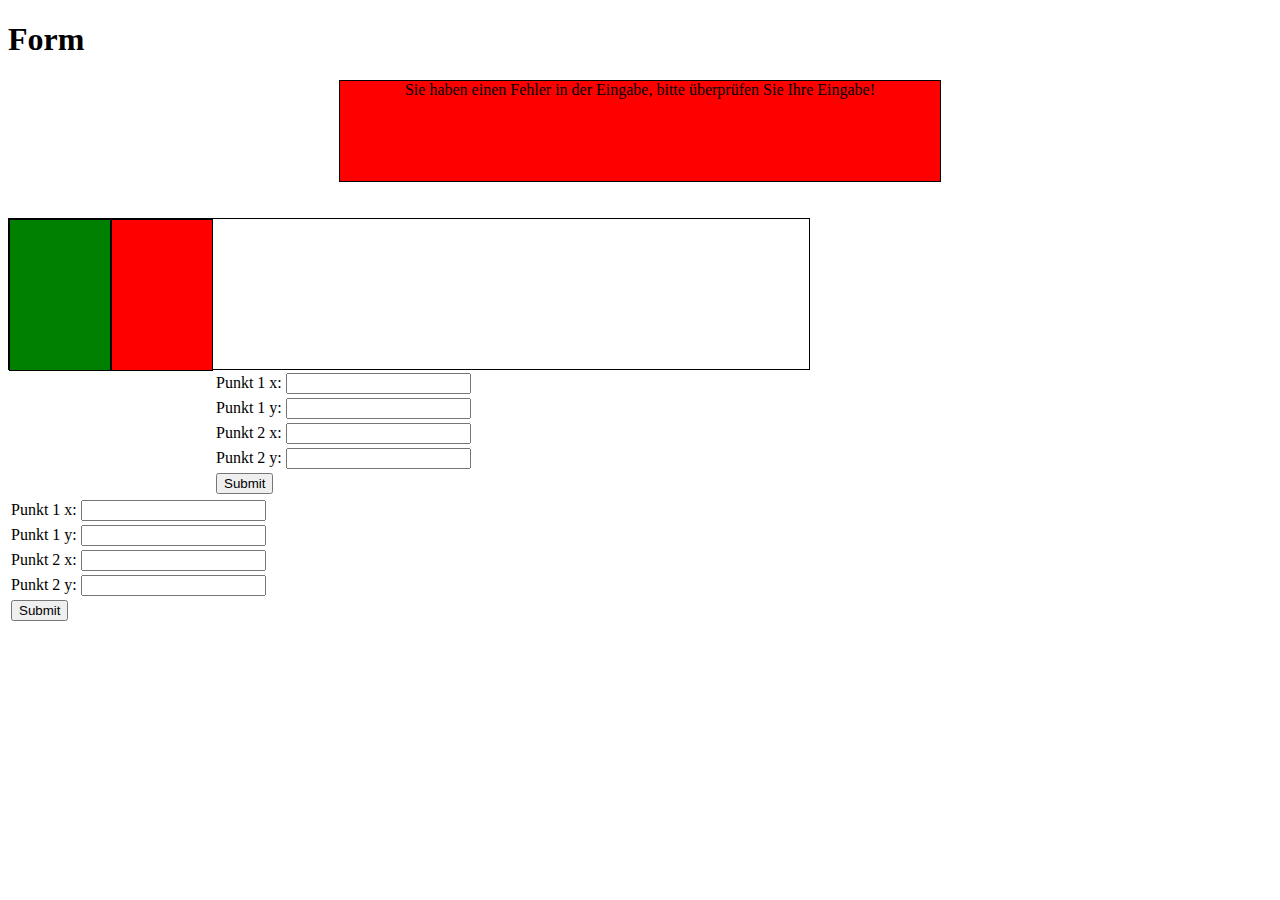
<file: submarine/src/main/resources/templates/exampleMainController.html>
<!DOCTYPE HTML>
<html xmlns:th="http://www.thymeleaf.org">
<head>
    <title>Getting Started: Handling Form Submission</title>
    <meta http-equiv="Content-Type" content="text/html; charset=UTF-8" />
</head>
<body>
<h1>Form</h1>



    <a th:text="${user.getLevel().getLinEq()}"></a>
    <a th:text="${user.getLevel().getSub()}"></a>
    <a th:text="${user.getLevel().getPlane()}"></a>

<div th:if="${userInputValid} == false"  style="width: 600px; height: 100px; border: 1px solid black; background-color: red; margin-left: auto; margin-right: auto; text-align: center;">
    <a>Sie haben einen Fehler in der Eingabe, bitte überprüfen Sie Ihre Eingabe!</a>
</div>
<br>
<br>
<div style="width: 800px; height: 150px; border: 1px solid black;">

    <div th:each="ele : ${user.getLevel().getLevelbeatcounter().getBeatList()}">
        <div th:if="${ele} == true" style="width: 100px; height: 150px; border: 1px solid black; float: left; background-color: green;">


        </div>
        <div th:if="${ele} == false" style="width: 100px; height: 150px; border: 1px solid black; float: left; background-color: red;">

        </div>
    </div>
</div>

<form action="#" th:action="@{/exampleMainController}" th:object="${userInput}" method="post">
    <table th:if="${userInputValid} == false" table>

        <tr>
            <td>Punkt 1 x: <input type="text" th:field="*{p1X}" /></td>
        </tr>
        <tr>
            <td>Punkt 1 y: <input type="text" th:field="*{p1Y}" /></td>
        </tr>
        <tr>
            <td>Punkt 2 x: <input type="text" th:field="*{p2X}" /></td>
        </tr>
        <tr>
            <td>Punkt 2 y: <input type="text" th:field="*{p2Y}" /></td>
        </tr>
        </tr>
            <td><button type="submit">Submit</button></td>
        </tr>

    </table>
    <table th:if="${userInputValid} == null or ${userInputValid} == true" table>

        <tr>
            <td>Punkt 1 x: <input type="text" th:id="'p1X'" th:name="'p1X'" /></td>
        </tr>
        <tr>
            <td>Punkt 1 y: <input type="text" th:id="'p1Y'" th:name="'p1Y'" /></td>
        </tr>
        <tr>
            <td>Punkt 2 x: <input type="text" th:id="'p2X'" th:name="'p2X'" /></td>
        </tr>
        <tr>
            <td>Punkt 2 y: <input type="text" th:id="'p2Y'" th:name="'p2Y'" /></td>
        </tr>
        </tr>
        <td><button type="submit">Submit</button></td>
        </tr>

    </table>

</form>





</body>
</html>
</file>
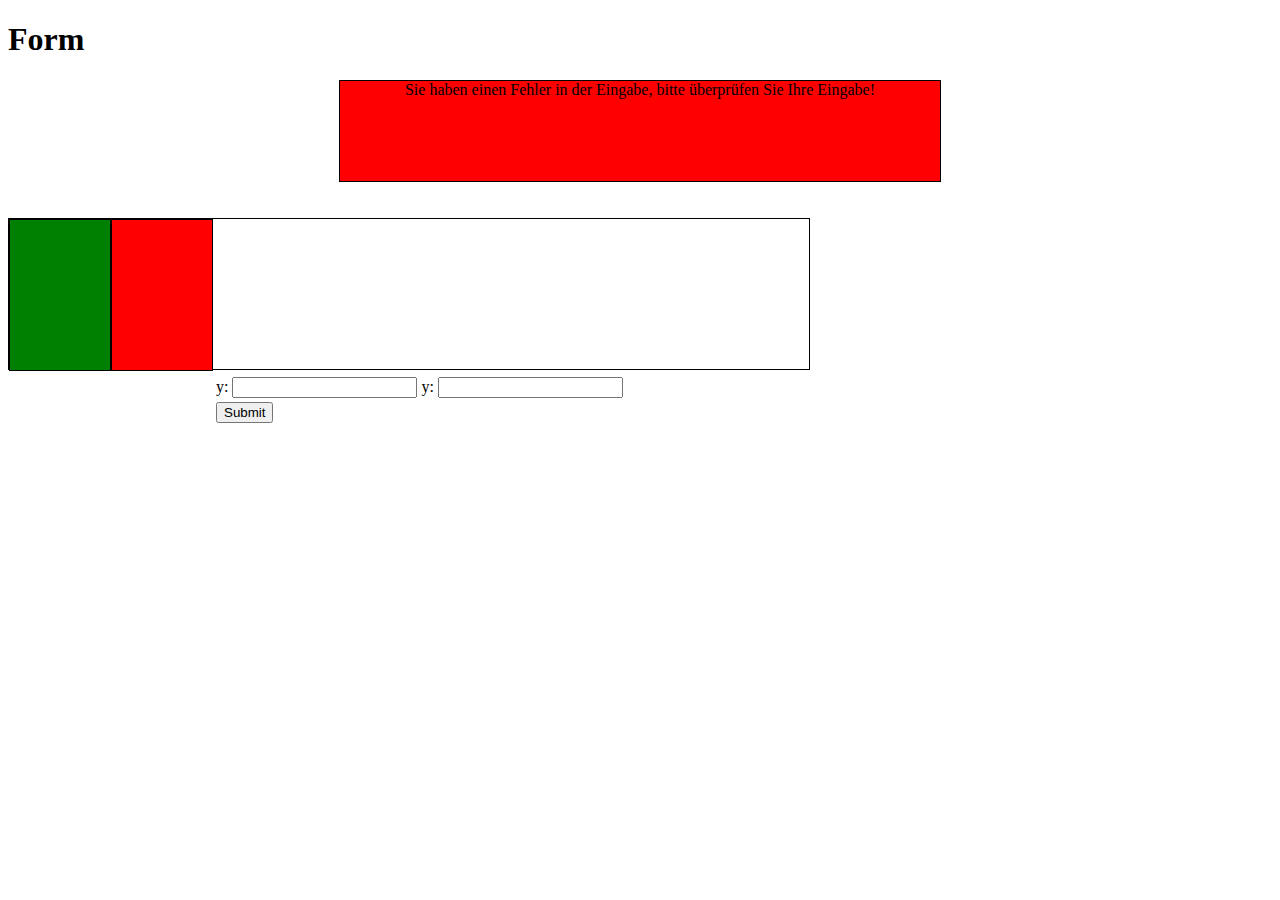
<file: submarine/src/main/resources/templates/exampleMainController2.html>
<!DOCTYPE HTML>
<html xmlns:th="http://www.thymeleaf.org">
<head>
    <title>Getting Started: Handling Form Submission</title>
    <meta http-equiv="Content-Type" content="text/html; charset=UTF-8" />
</head>
<body style="background-image:url(https://trello-attachments.s3.amazonaws.com/5ad8cb865337d498a3844da7/5af2cc327180345ac58750d6/d3b439744fe52092efe9ca7332e664c6/board.png)">
<h1>Form</h1>



<a th:text="${user.getLevel().getLinEq()}"></a>

<div th:if="${userInputValid} == false"  style="width: 600px; height: 100px; border: 1px solid black; background-color: red; margin-left: auto; margin-right: auto; text-align: center;">
    <a>Sie haben einen Fehler in der Eingabe, bitte überprüfen Sie Ihre Eingabe!</a>
</div>
<br>
<br>
<div style="width: 800px; height: 150px; border: 1px solid black;">

    <div th:each="ele : ${user.getLevel().getLevelbeatcounter().getBeatList()}">
        <div th:if="${ele} == true" style="width: 100px; height: 150px; border: 1px solid black; float: left; background-color: green;">


        </div>
        <div th:if="${ele} == false" style="width: 100px; height: 150px; border: 1px solid black; float: left; background-color: red;">

        </div>
    </div>
</div>

<form action="#" th:action="@{/exampleMainController2}" th:object="${userInput}" method="post">
    <table>

        <tr>
            <td ><a th:text="'x: ' + ${user.getLevel().getSubmarine().getX()}"></a></td>
        </tr>
        <tr>
            <td th:if="${userInputValid} == false">y: <input type="text" th:field="*{pFX}" /></td>
            <td th:if="${userInputValid} == null or ${userInputValid} == true">y: <input type="text" th:id="'pFX'" th:name="'pFX'" /></td>
        </tr>
        </tr>
        <td><button type="submit">Submit</button></td>
        </tr>

    </table>
</form>
</body>
</html>
</file>
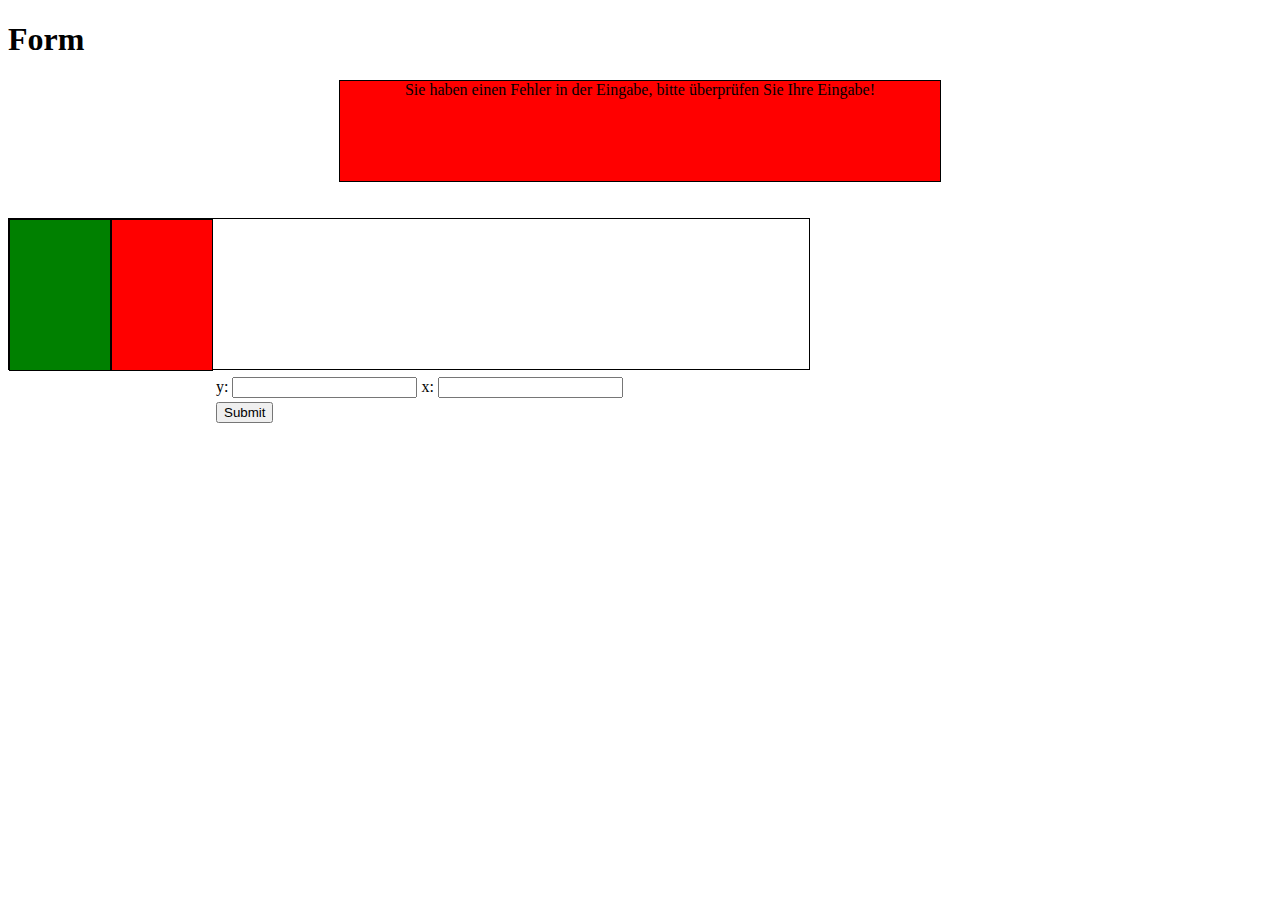
<file: submarine/src/main/resources/templates/exampleMainController3.html>
<!DOCTYPE HTML>
<html xmlns:th="http://www.thymeleaf.org">
<head>
    <title>Getting Started: Handling Form Submission</title>
    <meta http-equiv="Content-Type" content="text/html; charset=UTF-8" />
</head>
<body style="background-image:url(https://trello-attachments.s3.amazonaws.com/5ad8cb865337d498a3844da7/5af2cc327180345ac58750d6/d3b439744fe52092efe9ca7332e664c6/board.png)">
<h1>Form</h1>



<a th:text="${user.getLevel().getLinEq()}"></a>

<div th:if="${userInputValid} == false"  style="width: 600px; height: 100px; border: 1px solid black; background-color: red; margin-left: auto; margin-right: auto; text-align: center;">
    <a>Sie haben einen Fehler in der Eingabe, bitte überprüfen Sie Ihre Eingabe!</a>
</div>
<br>
<br>
<div style="width: 800px; height: 150px; border: 1px solid black;">

    <div th:each="ele : ${user.getLevel().getLevelbeatcounter().getBeatList()}">
        <div th:if="${ele} == true" style="width: 100px; height: 150px; border: 1px solid black; float: left; background-color: green;">


        </div>
        <div th:if="${ele} == false" style="width: 100px; height: 150px; border: 1px solid black; float: left; background-color: red;">

        </div>
    </div>

</div>

<form action="#" th:action="@{/exampleMainController3}" th:object="${userInput}" method="post">
    <table>

        <tr>
            <td ><a th:text="'y: ' + ${user.getLevel().getSubmarine().getY()}"></a></td>
        </tr>
        <tr>
            <td th:if="${userInputValid} == false">y: <input type="text" th:field="*{pX}" /></td>
            <td th:if="${userInputValid} == null or ${userInputValid} == true">x: <input type="text" th:id="'pX'" th:name="'pX'" /></td>
        </tr>
        </tr>
        <td><button type="submit">Submit</button></td>
        </tr>

    </table>
</form>
</body>
</html>
</file>
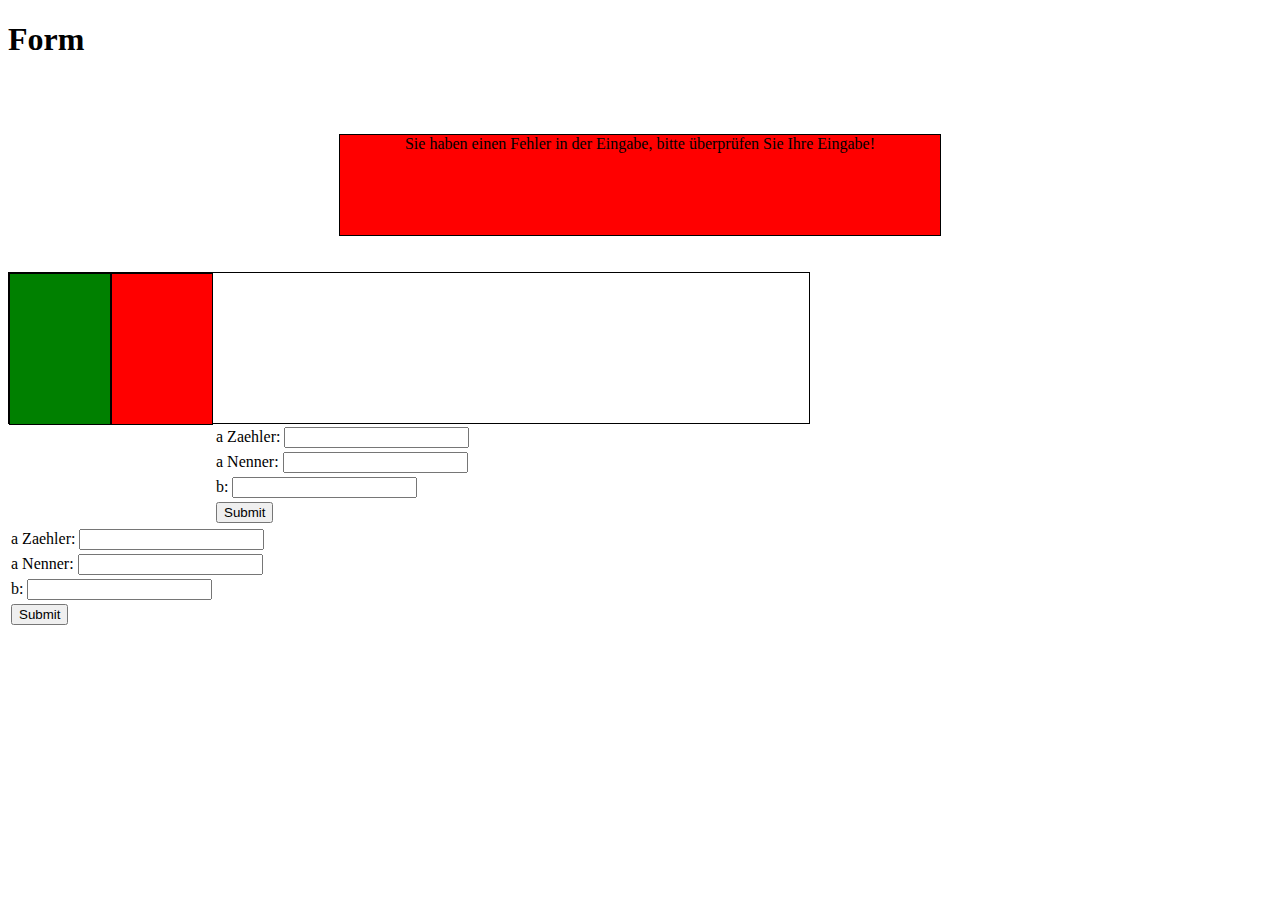
<file: submarine/src/main/resources/templates/exampleMainController4.html>
<!DOCTYPE HTML>
<html xmlns:th="http://www.thymeleaf.org">
<head>
    <title>Getting Started: Handling Form Submission</title>
    <meta http-equiv="Content-Type" content="text/html; charset=UTF-8" />
</head>
<body style="background-image:url(https://trello-attachments.s3.amazonaws.com/5ad8cb865337d498a3844da7/5af2cc327180345ac58750d6/d3b439744fe52092efe9ca7332e664c6/board.png)">
<h1>Form</h1>


<!-- Hier werden jetzt mal punkte angezeigt, die kann ja Niklas irgendwie verarbeiten ;)-->
<!-- <a th:text="${user.getLevel().getLinEq()}"></a> -->
<br>
<a th:text="'Flugzeug: ' + ${user.getLevel().getPlane().toString()}"></a>
<br>
<br>
<a th:text="'U-Boot: ' + ${user.getLevel().getSubmarine().toString()}"></a>

<div th:if="${userInputValid} == false"  style="width: 600px; height: 100px; border: 1px solid black; background-color: red; margin-left: auto; margin-right: auto; text-align: center;">
    <a>Sie haben einen Fehler in der Eingabe, bitte überprüfen Sie Ihre Eingabe!</a>
</div>
<br>
<br>
<div style="width: 800px; height: 150px; border: 1px solid black;">

    <div th:each="ele : ${user.getLevel().getLevelbeatcounter().getBeatList()}">
        <div th:if="${ele} == true" style="width: 100px; height: 150px; border: 1px solid black; float: left; background-color: green;">


        </div>
        <div th:if="${ele} == false" style="width: 100px; height: 150px; border: 1px solid black; float: left; background-color: red;">

        </div>
    </div>
</div>

<form action="#" th:action="@{/exampleMainController4}" th:object="${userInput}" method="post">
    <table th:if="${userInputValid} == false" table>

        <tr>
            <td>a Zaehler: <input type="text" th:field="*{userNumeratorInput}" /></td>
        </tr>
        <tr>
            <td>a Nenner: <input type="text" th:field="*{userDenominatorInput}" /></td>
        </tr>
        <tr>
            <td>b: <input type="text" th:field="*{userYInput}" /></td>
        </tr>
        </tr>
        <td><button type="submit">Submit</button></td>
        </tr>

    </table>
    <table th:if="${userInputValid} == null or ${userInputValid} == true" table>


        <tr>
            <td>a Zaehler: <input type="text" th:id="'userNumeratorInput'" th:name="'userNumeratorInput'" /></td>
        </tr>
        <tr>
            <td>a Nenner: <input type="text" th:id="'userDenominatorInput'" th:name="'userDenominatorInput'" /></td>
        </tr>
        <tr>
            <td>b: <input type="text" th:id="'userYInput'" th:name="'userYInput'" /></td>
        </tr>
        <tr>
        <td><button type="submit">Submit</button></td>
        </tr>


    </table>
</form>
</body>
</html>
</file>
